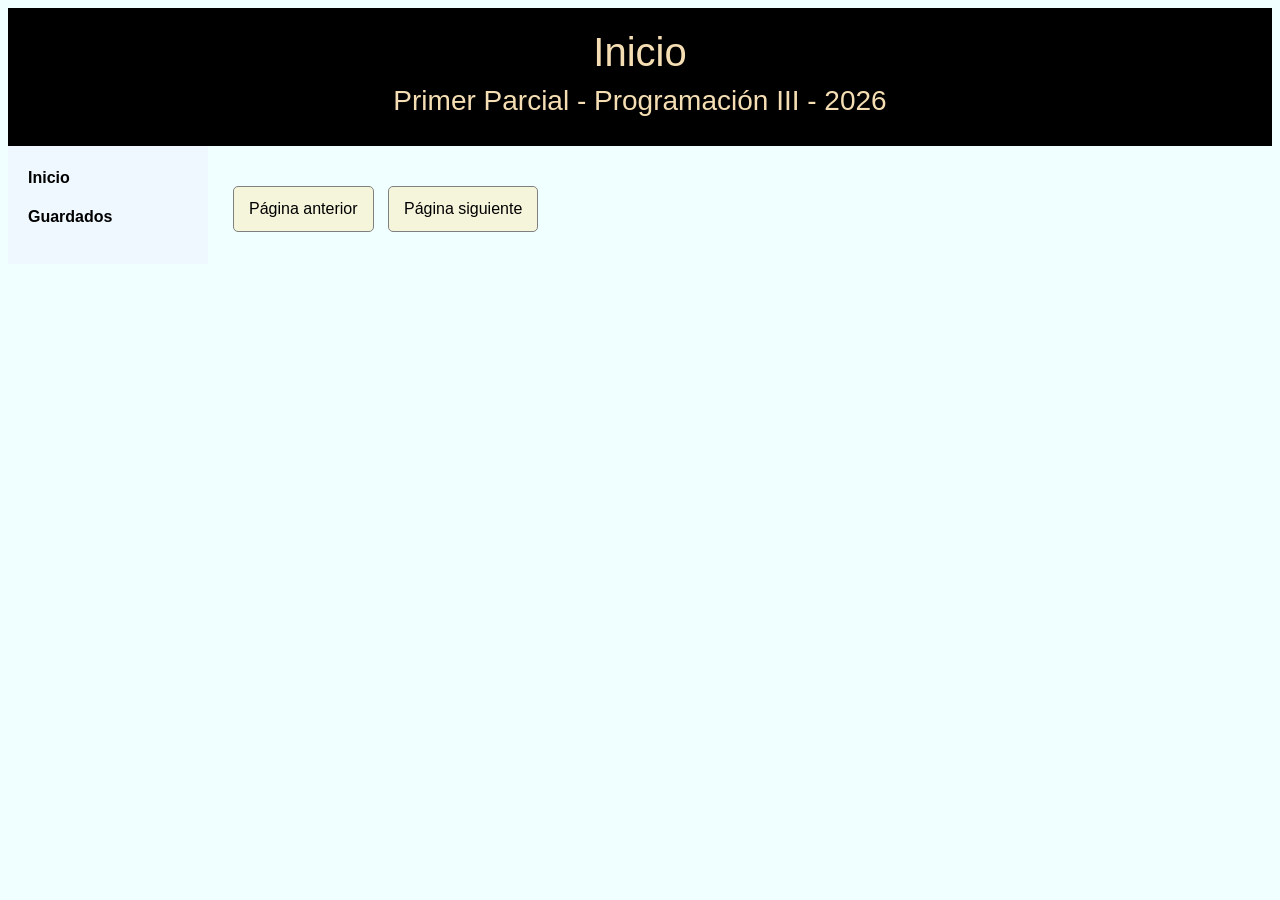
<file: index.html>
<!DOCTYPE html>
<html lang="en">
  <head>
    <meta charset="UTF-8" />
    <meta name="viewport" content="width=device-width, initial-scale=1.0" />
    <link
      href="https://cdn.jsdelivr.net/npm/bootstrap@5.3.3/dist/css/bootstrap.min.css"
      rel="stylesheet"
      integrity="sha384-QWTKZyjpPEjISv5WaRU9OFeRpok6YctnYmDr5pNlyT2bRjXh0JMhjY6hW+ALEwIH"
      crossorigin="anonymous"
    />
    <link rel="stylesheet" href="style.css" />
    <title>Primer Parcial - 2026</title>
  </head>
  <body>
    <main class="m-2">
      <header>
        <h1>Inicio</h1>
        <h3>Primer Parcial - Programación III - 2026</h3>
      </header>
      <nav id="panel-izquierda">
        <a href="./index.html">Inicio</a>
        <a href="./guardados.html">Guardados</a>
      </nav>
      <section id="principal">
        <div id="series">
          <!-- Aquí se deben mostrar las series / peliculas -->
        </div>
        <button id="anterior">Página anterior</button>
        <button id="siguiente">Página siguiente</button>
      </section>
    </main>

    <script src="serie.js"></script>
    <script src="main.js"></script>
  </body>
</html>
</file>
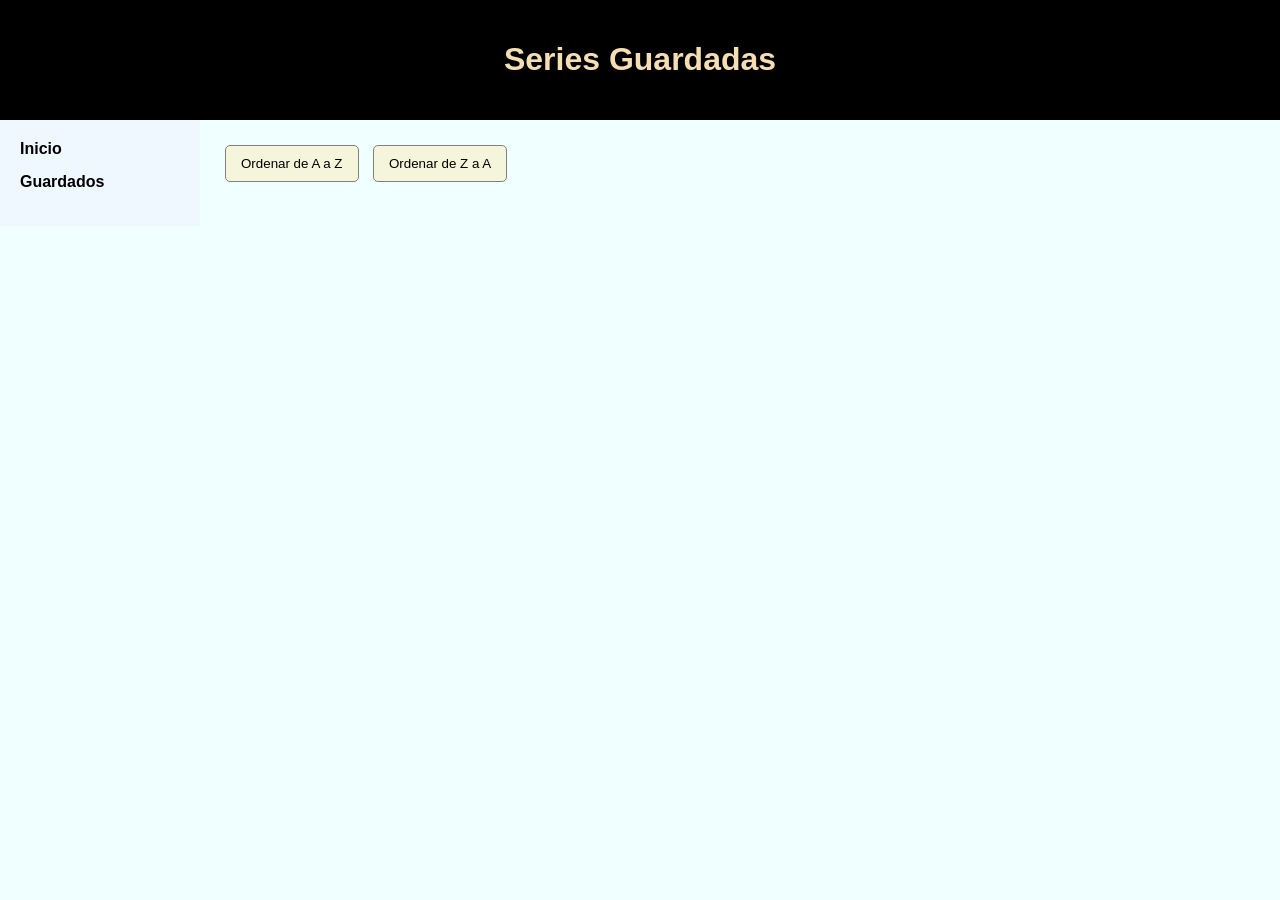
<file: guardados.html>
<!DOCTYPE html>
<html lang="en">
<head>
    <meta charset="UTF-8">
    <meta name="viewport" content="width=device-width, initial-scale=1.0">

    <link rel="stylesheet" href="style.css">

    <title> Series Guardadas </title>
</head>
<body>
    <main>
        <header>
            <h1> Series Guardadas </h1>
        </header>
        <nav id="panel-izquierda">
            <a href="./index.html"> Inicio </a>
            <a href="./guardados.html"> Guardados </a>
        </nav>
        <section id="principal">
            <button id="ordenarAZ"> Ordenar de A a Z </button>
            <button id="ordenarZA"> Ordenar de Z a A </button>
            <div id="series"></div>
        </section>
    </main>
    <script src="serie.js"></script>
    <script src="guardados.js"></script>
    
</body>
</html>
</file>
<file: style.css>
body {
    margin: 0;
    background-color: azure;
    font-family: Arial, Helvetica, sans-serif;
}

main {
    display: grid;
    grid-template-columns: 200px 1fr;
    grid-template-rows: auto 1fr;
}

header {
    grid-column: 1 / 3;
    grid-row: 1;
    padding: 20px;
    color: wheat;
    text-align: center;
    background-color: black;
}

nav {
    grid-column: 1;
    grid-row: 2;
    padding: 20px;
    background-color: aliceblue;
}

#principal {
    grid-column: 2;
    grid-row: 2;
    padding: 20px;
}

#series {
    display: grid;
    grid-template-columns: repeat(4, 1fr);
    gap: 20px;
    margin-top: 15px;
}

@media (max-width: 899px) { /* Limita columnas si tiene más de 899px */
    #series {
        grid-template-columns: repeat(2, 1fr);
    }
}

@media (max-width: 549px) { /* Limita columnas si tiene más de 549px */
    #series {
        grid-template-columns: 1fr;
    }
}

.serie {
    padding: 20px;
    text-align: center;
    background-color: beige;
    border: 1px solid antiquewhite;
    border-radius: 15px;
}

.serie img {
    height: 300px;
    width: 100%;
    max-width: 200px;
    object-fit: cover;
}

.serie h2 {
    font-size: 25px;
}

.serie p {
    margin: 10px;
}

nav a {
    display: block;
    margin-bottom: 15px;
    color: black;
    font-weight: bold;
    text-decoration: none;
}

nav a:hover {
    text-decoration: underline;
}

button {
    padding: 10px 15px;
    margin: 5px;
    border: 1px solid grey;
    border-radius: 5px;
    cursor: pointer;
    background-color: beige;
}

button:hover {
    background-color: wheat;
}
</file>
